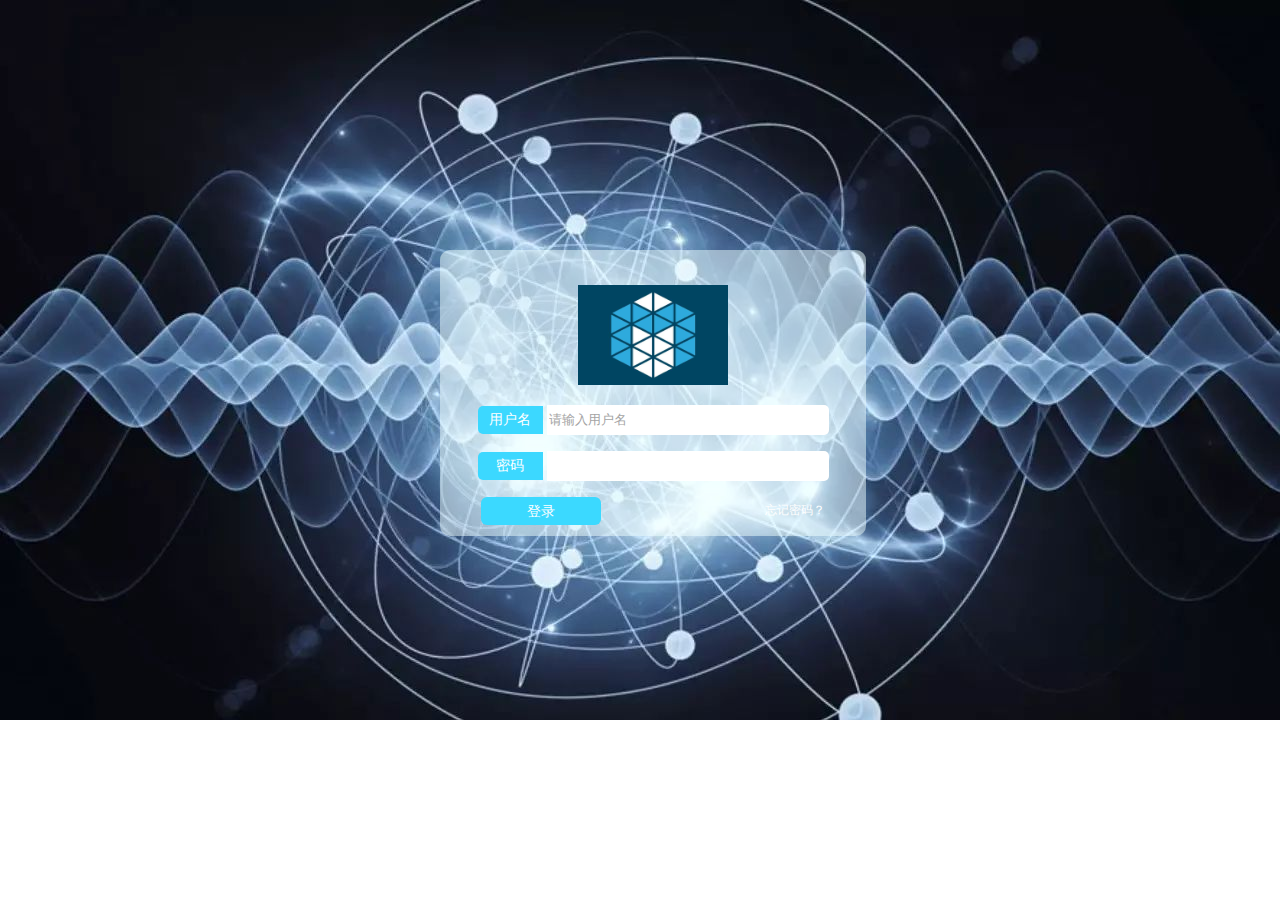
<file: UI/web/templates/copy_login.html>
<!DOCTYPE html>
<html lang="en">
<head>
    <meta charset="UTF-8">
    <title>登录页面</title>

    <link rel="icon" href="../images/login/icon.jpeg" sizes="32*32">
 
    <link rel="stylesheet" type="text/css" href="login.css"/>
    <script type="text/javascript" src="login.js"></script>
</head>
 
<body>
<div id="login_frame">
 
    <p id="image_logo"><img src="../images/login/logo.jpeg" width="150" height="100"></p>
 
    <form method="post" action="login.js">
 
        <p>
            <label class="label_input">用户名</label>
            <input type="text" id="username" class="text_field" 
                   style="color: #A4A4A4" 
                   value="请输入用户名" 
                   onfocus="if(this.value=='请输入用户名'){this.value='';this.style.color='#000000'}" 
                   onblur="if(this.value==''){this.value='请输入用户名';this.style.color='#A4A4A4'}" />
        </p>
        <p>
            <label class="label_input">密码</label>
            <input type="password" id="password" class="text_field" />
        </p>
 
        <div id="login_control">
            <input type="button" id="btn_login" value="登录" onclick="login();"/>
            <a id="forget_pwd" href="forget_pwd.html">忘记密码？</a> 
        </div>
    </form>
</div>
 
</body>
</html>
</file>
<file: UI/web/templates/login.css>
body {
    background-image: url("../images/login/background.jpeg");
    background-size: 100%;
    background-repeat: no-repeat;
}
 
#login_frame {
    width: 400px;
    height: 260px;
    padding: 13px;
 
    position: absolute;
    left: 50%;
    top: 50%;
    margin-left: -200px;
    margin-top: -200px;
 
    background-color: rgba(240, 255, 255, 0.5);
 
    border-radius: 10px;
    text-align: center;
}
 
form p > * {
    display: inline-block;
    vertical-align: middle;
}
 
#image_logo {
    margin-top: 22px;
}
 
.label_input {
    font-size: 14px;
    font-family: 宋体;
 
    width: 65px;
    height: 28px;
    line-height: 28px;
    text-align: center;
 
    color: white;
    background-color: #3CD8FF;
    border-top-left-radius: 5px;
    border-bottom-left-radius: 5px;
}
 
.text_field {
    width: 278px;
    height: 28px;
    border-top-right-radius: 5px;
    border-bottom-right-radius: 5px;
    border: 0;
}
 
#btn_login {
    font-size: 14px;
    font-family: 宋体;
 
    width: 120px;
    height: 28px;
    line-height: 28px;
    text-align: center;
 
    color: white;
    background-color: #3BD9FF;
    border-radius: 6px;
    border: 0;
 
    float: left;
}
 
#forget_pwd {
    font-size: 12px;
    color: white;
    text-decoration: none;
    position: relative;
    float: right;
    top: 5px;
 
}
 
#forget_pwd:hover {
    color: blue;
    text-decoration: underline;
}
 
#login_control {
    padding: 0 28px;
}
</file>
